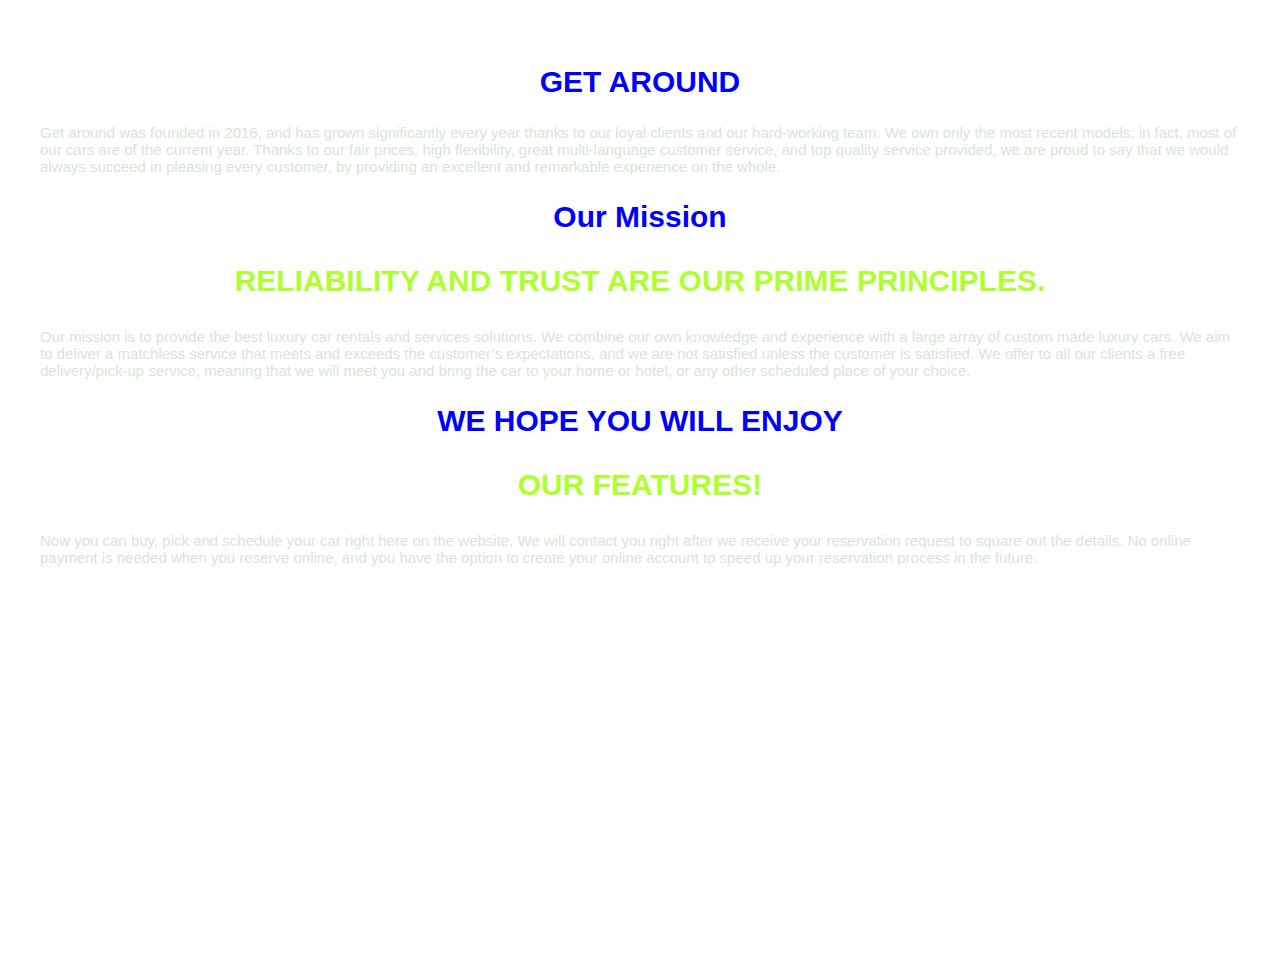
<file: about/About.html>
<!DOCTYPE html>
<html lang="en">
<head>
    <meta charset="UTF-8">
    <meta name="viewport" content="width=device-width, initial-scale=1.0">
    <title>About Us</title>
    <link rel="stylesheet" type="text/css" href="./about.css">
</head>
<body>   
   <div class="content">
       <h2>GET AROUND</h2>
           <p>Get around  was founded in 2016, and has grown significantly every year thanks to our loyal clients and our hard-working team. We own only the most recent models; in fact, most of our cars are of the current year. Thanks to our fair prices, high flexibility, great multi-language customer service, and top quality service provided, 
           we are proud to say that we would always succeed in pleasing every customer, by providing an excellent and remarkable experience on the whole.</p>
   </div>
        <div class="box-2">
             <div class="content">
                 <h2>Our Mission</h2>
                     <h3>RELIABILITY AND TRUST ARE OUR PRIME PRINCIPLES.</h3>

                          <p>Our mission is to provide the best luxury car rentals and services solutions. We combine our own knowledge and experience with a large array of custom made luxury cars. We aim to deliver a matchless service that meets and exceeds the customer’s expectations, and we are not satisfied unless the customer is satisfied. We offer to all our clients a free delivery/pick-up service, meaning that we will meet you and bring the car to your home or hotel, or any other scheduled place of your choice. </p>
   </div>
       <div class="content">
             <h2>WE HOPE YOU WILL ENJOY</h2>
                    <h3> OUR FEATURES!</h3>
                    <p>  Now you can buy, pick and schedule your car right here on the website. We will contact you right after we receive your 
                         reservation request to square out the details. No online payment is needed when you reserve online, and you have the option to create your online account to speed up your reservation process in the future.</p>
       </div>


   </div>

  </body>

</html>
</file>
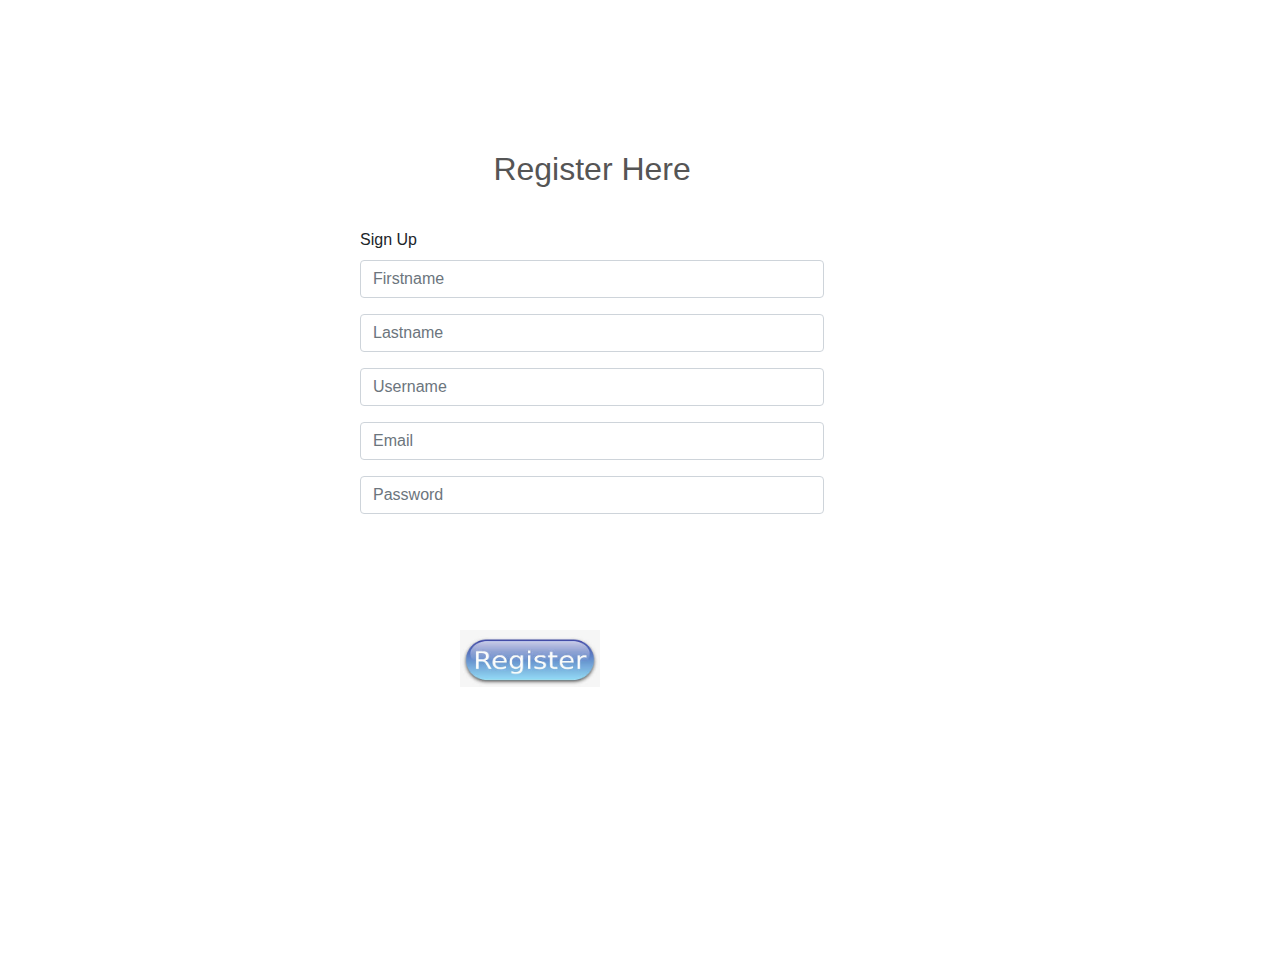
<file: Login form/login.html>
<!DOCTYPE html>
<html lang="en">
<head>
    <link rel="stylesheet" href="https://stackpath.bootstrapcdn.com/bootstrap/4.1.3/css/bootstrap.min.css" integrity="sha384-MCw98/SFnGE8fJT3GXwEOngsV7Zt27NXFoaoApmYm81iuXoPkFOJwJ8ERdknLPMO" crossorigin="anonymous">
    <meta charset="UTF-8">
    <meta name="viewport" content="width=device-width, initial-scale=1.0">
    <title>Document</title>
    <link rel="stylesheet" href="https://stackpath.bootstrapcdn.com/bootstrap/4.4.1/css/bootstrap.min.css">    
    <link rel="stylesheet" type="text/css" href="./login.css">
</head>
<body>


    <div class="container">
        <div class="row">
            <div class="col-md-10 offset-md-1">
                <div class="row">
                    
                     <div class="col-md-7 register-right">
                         <h2>Register Here</h2>
                         <div class="register-form">
                             <div class="form-group">
                                <label for="number">Sign Up</label>
                                 <input type="text" class="form-control" placeholder="Firstname" required/> 
                             </div>
                             <div class="form-group">
                                <input type="text" class="form-control" placeholder="Lastname" required/>
                            </div>
                            <div class="form-group">
                                <input type="text" class="form-control" placeholder="Username"required/>
                            </div>


                            <div class="form-group">
                                <input type="email" class="form-control" placeholder="Email"required/>
                            </div>
                            <div class="form-group">
                                <input type="password" class="form-control" placeholder="Password"required/>
                            </div>
                        
                            <img src="[data-uri]">
                            
                        
                         </div>

                     
                        </div>
                </div>
                 
            </div>
        </div>
    </div>





    <script src="https://code.jquery.com/jquery-3.3.1.slim.min.js" integrity="sha384-q8i/X+965DzO0rT7abK41JStQIAqVgRVzpbzo5smXKp4YfRvH+8abtTE1Pi6jizo" crossorigin="anonymous"></script>
</body>
</html>
</file>
<file: about/about.css>
body {
    margin: 20px;
    padding: 20px;
    background: url(https://images.unsplash.com/photo-1531185907801-2771c11ab782?ixlib=rb-1.2.1&ixid=eyJhcHBfaWQiOjEyMDd9&auto=format&fit=crop&w=500&q=60);
    background-size: cover;
    background-repeat: no-repeat;
    height: 100vh;
   
}
h2 {
    text-align: center;
    font-family: sans-serif;
    font-size: 30px;
    color: blue;
    
}
p {
    font-family: 'Segoe UI', Tahoma, Geneva, Verdana, sans-serif;
    font-size: 15px;
    color: rgb(215, 230, 214);
}

h3{
    text-align: center;
    font-family: sans-serif;
    font-size: 30px;
    color: greenyellow;
    
}
</file>
<file: Login form/login.css>
body{
    height: 100%;
    width: 100%;
    background: url(https://images.unsplash.com/photo-1449965408869-eaa3f722e40d?ixlib=rb-1.2.1&ixid=eyJhcHBfaWQiOjEyMDd9&auto=format&fit=crop&w=500&q=60);
    background-size: cover;
    background-repeat: no-repeat;
    margin: 150px;
}

.register-left{
    text-align: center;
    color: #fff;
    padding: 30px;
}

.register-left img{
    margin-top: 60px;
    margin-bottom: 18px;
    width: 80px;
    animation: alternate;
}

.register-left p{
    padding: 20px  20px 0;
}

.register-left .btn-primary{
    border-radius: 1.5rem;
    border: none;
    width: 120px;
    background: #f8f8f8;
    font-weight: 600;
    margin-top: 20px;
    padding: 10px;
}

.register-left .btn-primary:hover{
    background: black;
    color: #f8f8f8;
}

.register-right .btn-primary{
    border: none;
    background: #f8f8f8;
    border-top-left-radius: 10% 50%;
    border-bottom-left-radius: 10% 50%;
    padding: 50%;
}

.register-right h2{
    text-align: center;
    margin-bottom: 10px;
    color: #555;
}

.register-form{
    padding: 30px;
}

.register-right .btn-primary:hover{
    float: right;
    border-radius: none;
    border: none;
    width: 120px;
    background: #9800;
    color: #fff;
    font-weight: 600;
    margin-top: 20px;
    padding: 10px;
}

.register-right .btn-primary:hover{
    background: #ff5722;
}

@keyframes mover{
    0%{
        transform: translateX(0);
    }
    100%{
        transform: translateX(-20px);
    }
}

img {
    width: 140px;
    margin: 100px;
    transition: 1s;
    cursor: pointer;
}

img:hover {
    transform: scale(1.2);
}

img:active {
    transform: scale(0.8);
}
</file>
